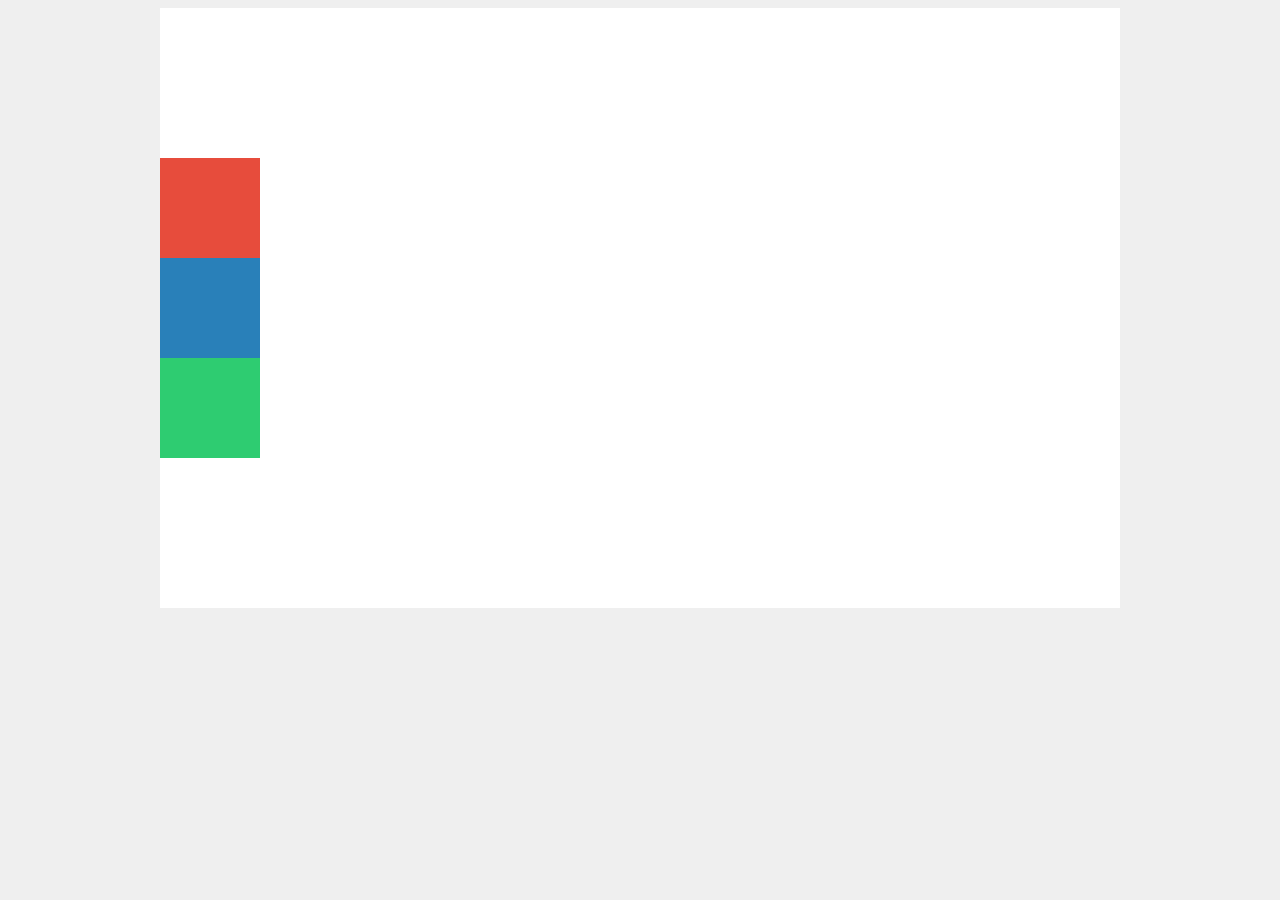
<file: flex-axis-align-items/index.html>
<!doctype html>
<html>
<head>
    <meta charset="utf-8">
    <meta name="viewport" content="width=device-width, initial-scale=1">
    <title>Flexbox - Axis Align Items</title>
    <link rel="stylesheet" href="style.css">
</head>
<body>

<div class="main">
    <div class="flex-container">
        <div class="box one"></div>
        <div class="box two"></div>
        <div class="box three"></div>
    </div>
</div>

</body>
</html>
</file>
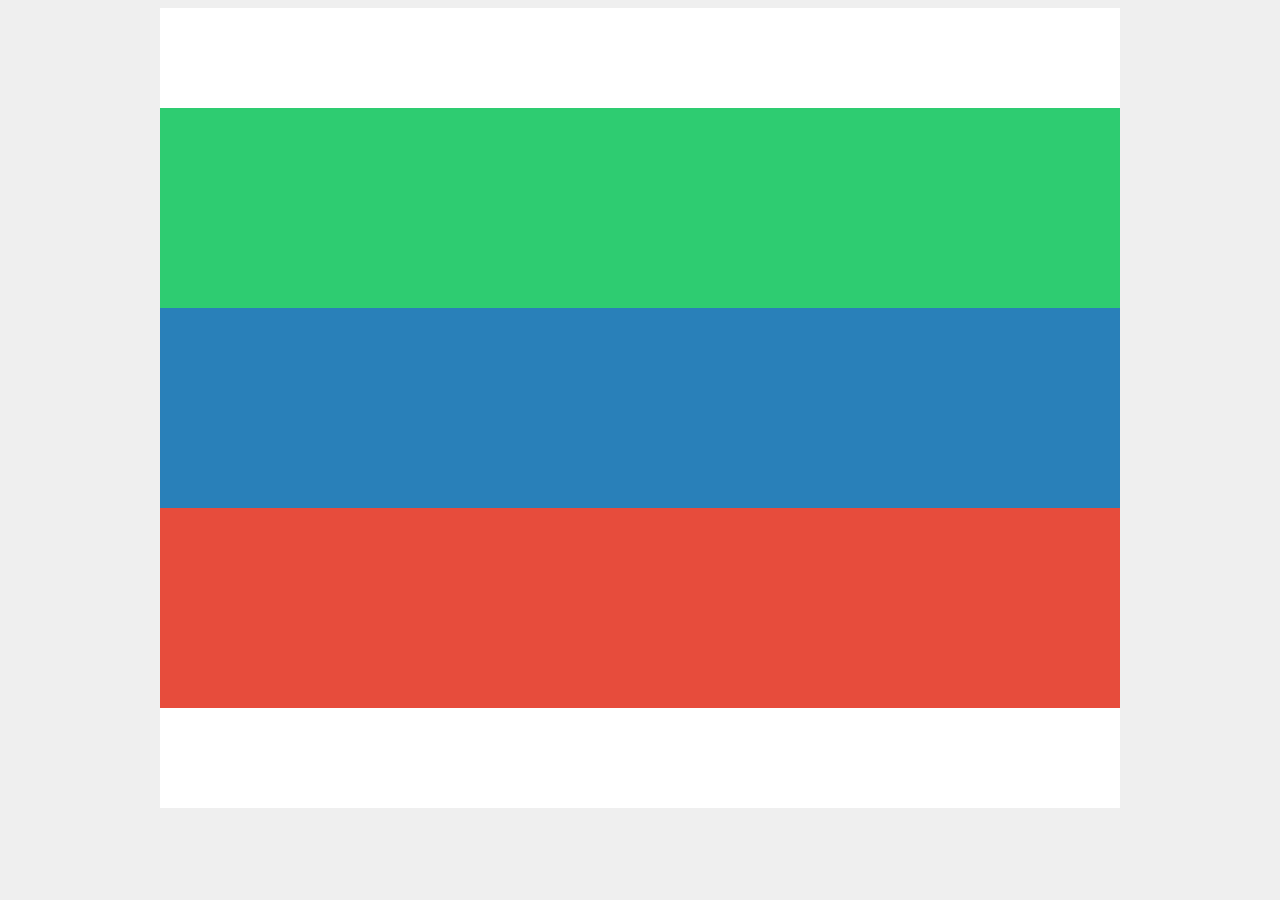
<file: flex-axis/index.html>
<!doctype html>
<html>
<head>
    <meta charset="utf-8">
    <meta name="viewport" content="width=device-width, initial-scale=1">
    <title>Flexbox - Axis</title>
    <link rel="stylesheet" href="style.css">
</head>
<body>

<div class="main">
    <div class="flex-container">
        <div class="box one"></div>
        <div class="box two"></div>
        <div class="box three"></div>
    </div>
</div>

</body>
</html>
</file>
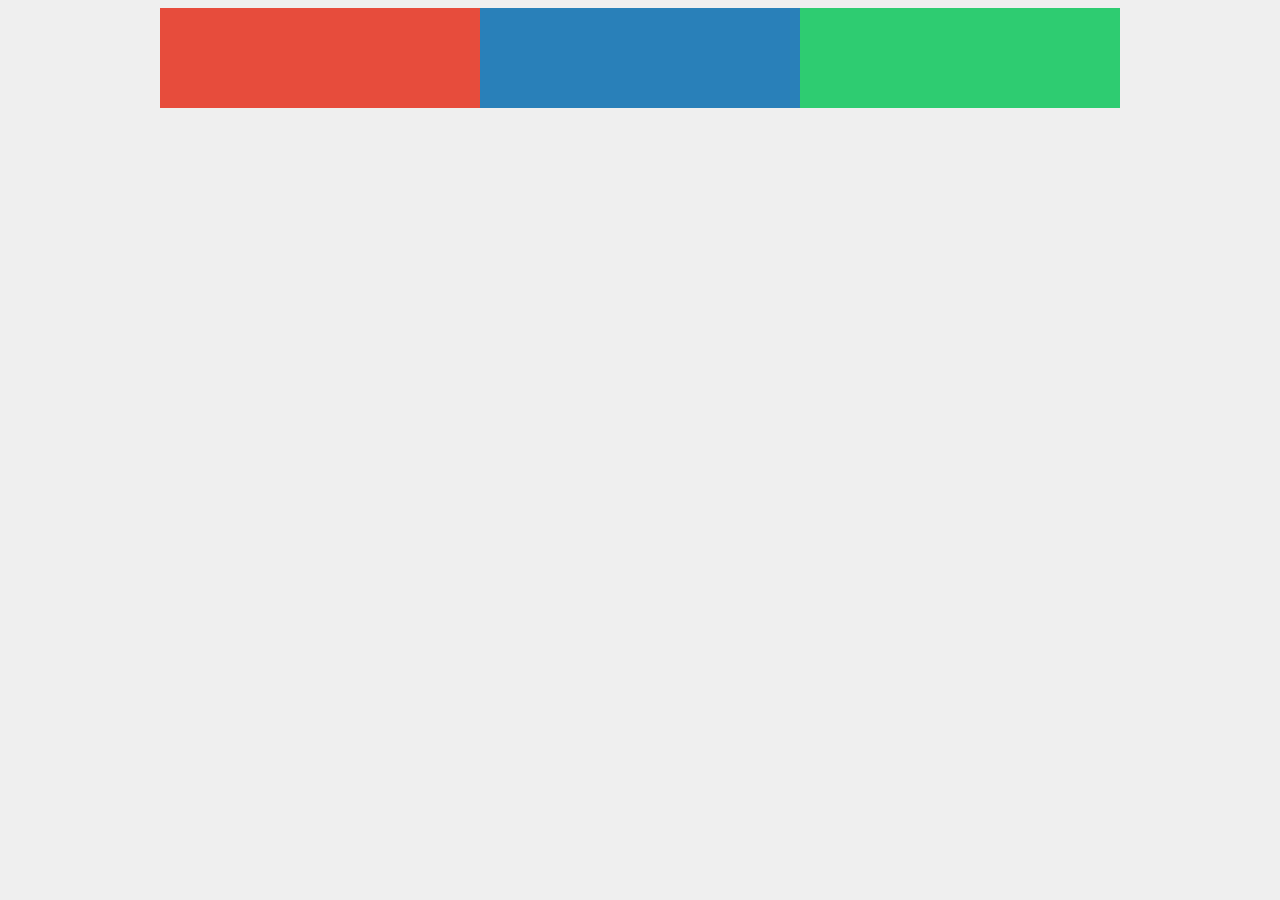
<file: flex-basis/index.html>
<!doctype html>
<html>
<head>
    <meta charset="utf-8">
    <meta name="viewport" content="width=device-width, initial-scale=1">
    <title>Flexbox - Basis</title>
    <link rel="stylesheet" href="style.css">
</head>
<body>

<div class="main">
    <div class="flex-container">
        <div class="box one"></div>
        <div class="box two"></div>
        <div class="box three"></div>
    </div>
</div>

</body>
</html>
</file>
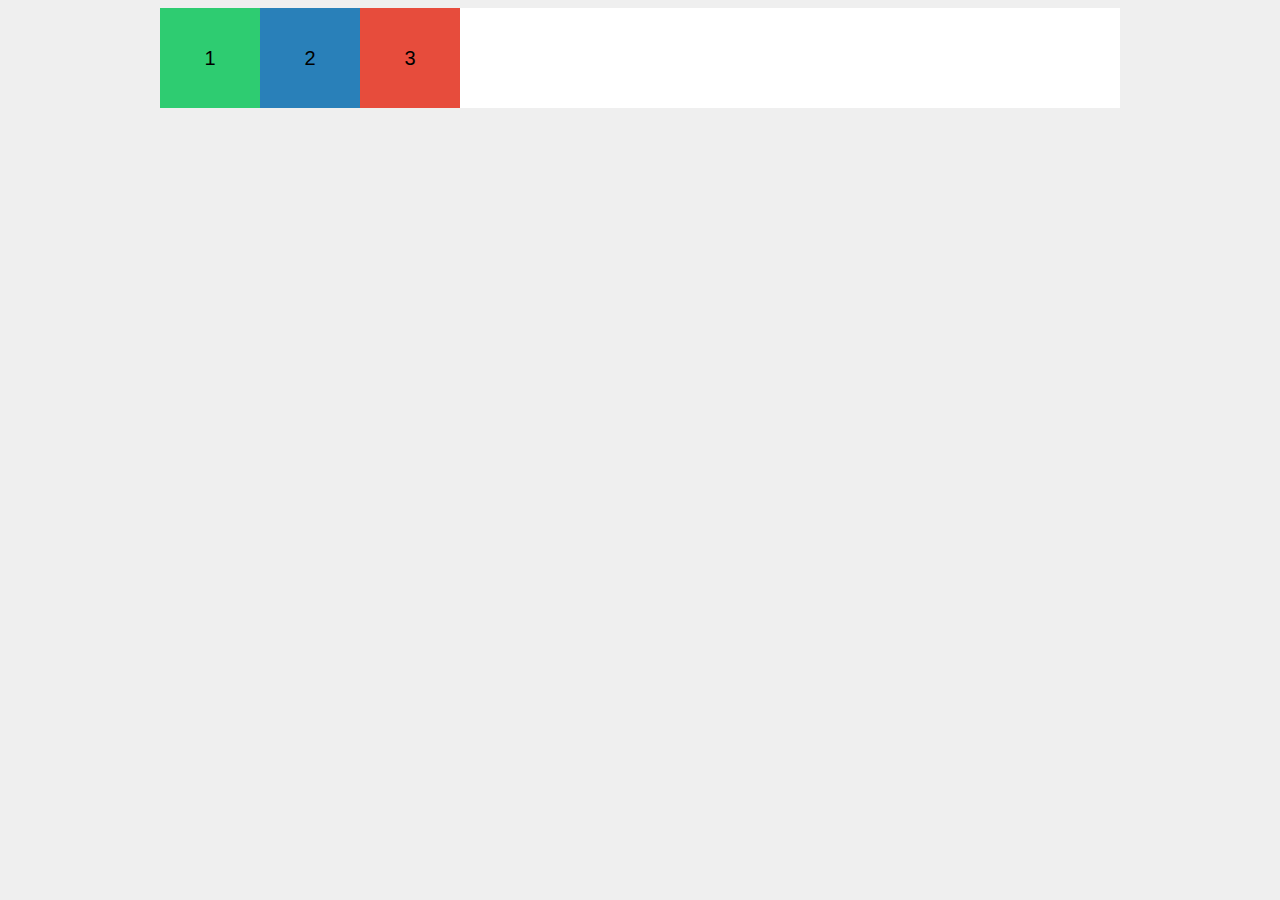
<file: flex-containers/index.html>
<!doctype html>
<html>
<head>
    <meta charset="utf-8">
    <meta name="viewport" content="width=device-width, initial-scale=1">
    <title>Flexbox - Containers</title>
    <link rel="stylesheet" href="style.css">
</head>
<body>

    <div class="main">
        <div class="flex-container">
            <div class="box one">
                <div class="number">1</div>
            </div>
            <div class="box two">
                <div class="number">2</div>
            </div>
            <div class="box three">
                <div class="number">3</div>
            </div>
        </div>
    </div>

</body>
</html>
</file>
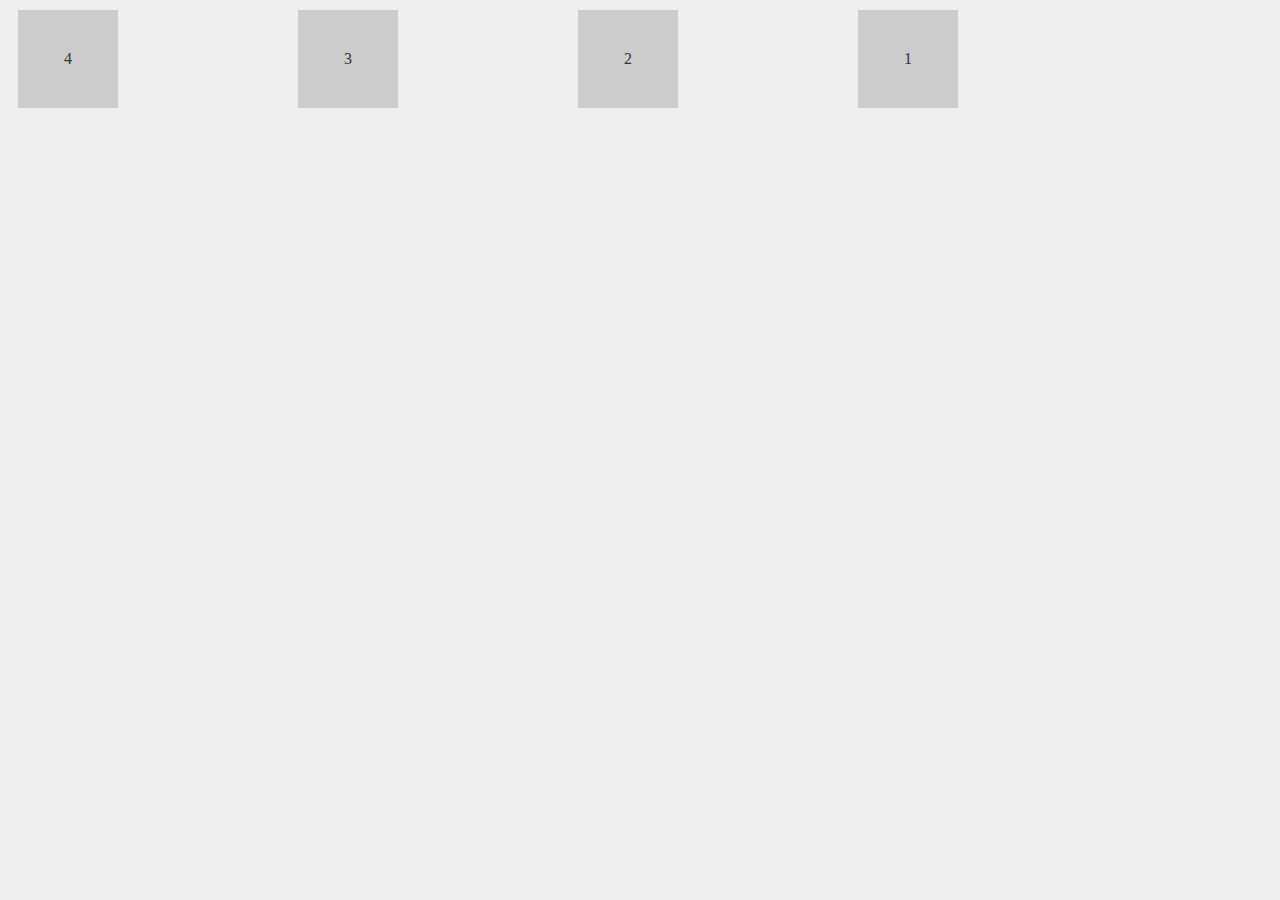
<file: flex-elemets-order/index.html>
<!doctype html>
<html>
<head>
    <meta charset="utf-8">
    <meta name="viewport" content="width=device-width, initial-scale=1">
    <title>Flexbox - Elements Order</title>
    <link rel="stylesheet" href="style.css">
</head>
<body>

<div class="main">
    <div id="blocks">
        <div class="one">1</div>
        <div class="two">2</div>
        <div class="three">3</div>
        <div class="four">4</div>
    </div>
</div>

</body>
</html>
</file>
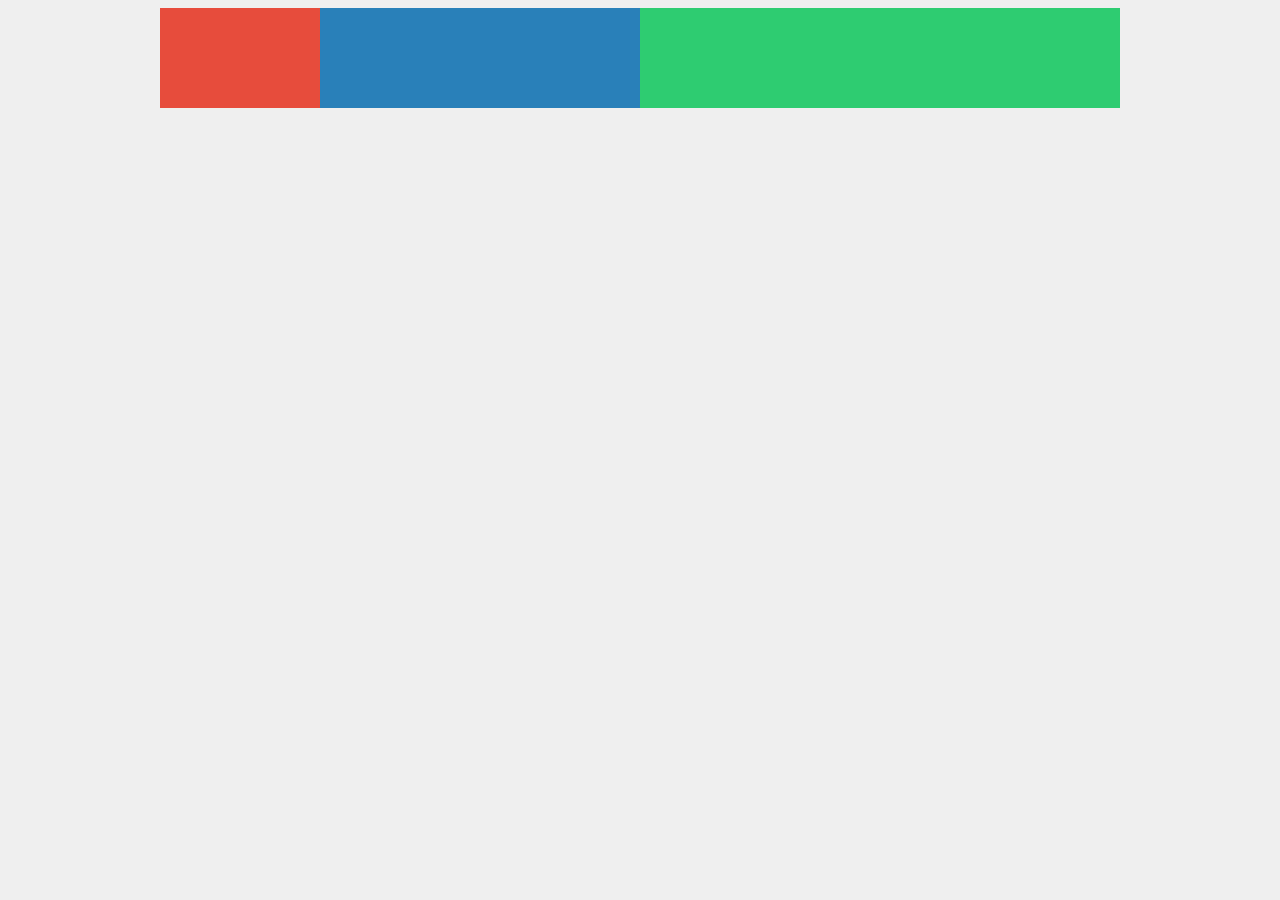
<file: flex-grow/index.html>
<!doctype html>
<html>
<head>
    <meta charset="utf-8">
    <meta name="viewport" content="width=device-width, initial-scale=1">
    <title>Flexbox - Grow</title>
    <link rel="stylesheet" href="style.css">
</head>
<body>

<div class="main">
    <div class="flex-container">
        <div class="box one"></div>
        <div class="box two"></div>
        <div class="box three"></div>
    </div>
</div>

</body>
</html>
</file>
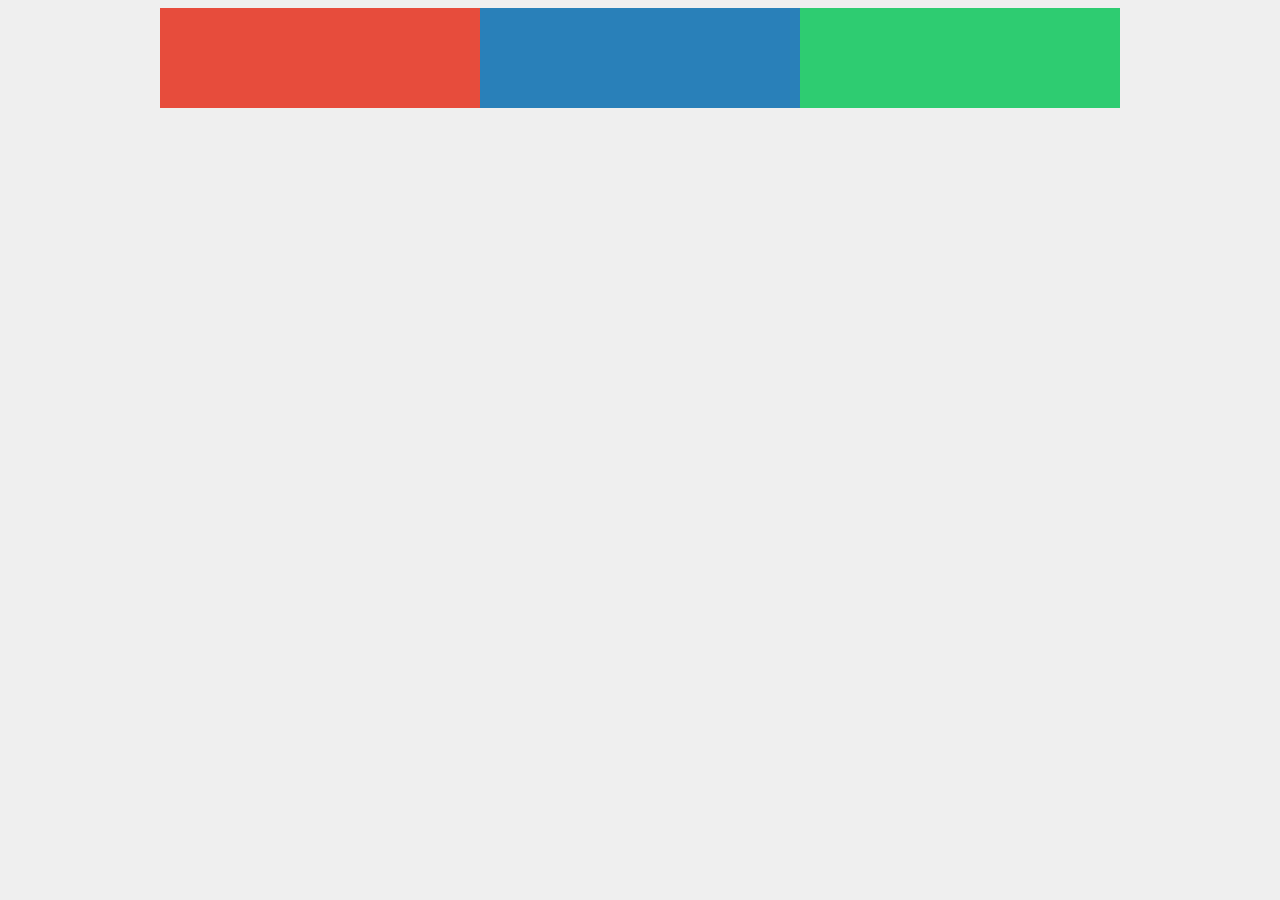
<file: flex-shrink/index.html>
<!doctype html>
<html>
<head>
    <meta charset="utf-8">
    <meta name="viewport" content="width=device-width, initial-scale=1">
    <title>Flexbox - Shrink</title>
    <link rel="stylesheet" href="style.css">
</head>
<body>

<div class="main">
    <div class="flex-container">
        <div class="box one"></div>
        <div class="box two"></div>
        <div class="box three"></div>
    </div>
</div>

</body>
</html>
</file>
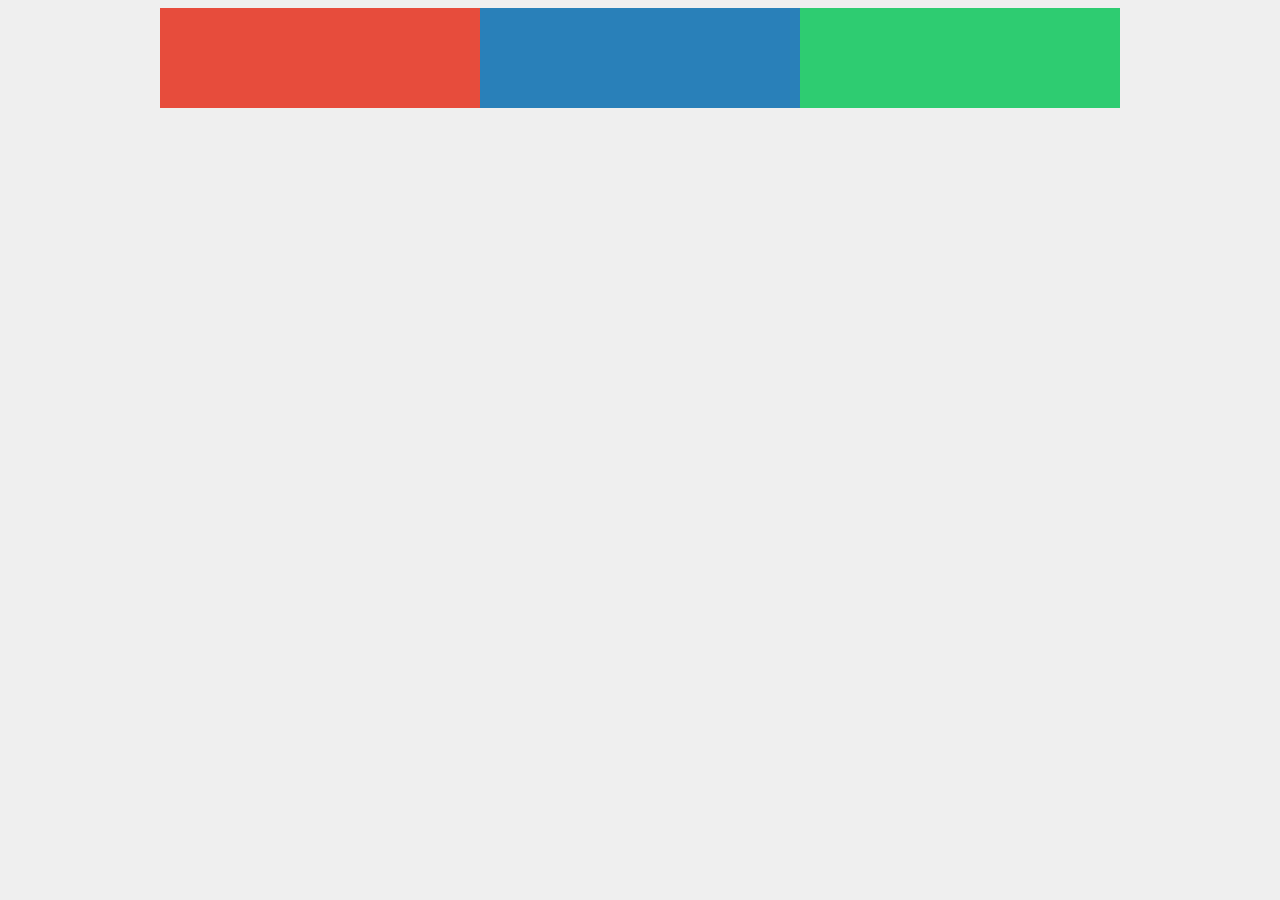
<file: flex-wrap/index.html>
<!doctype html>
<html>
<head>
    <meta charset="utf-8">
    <meta name="viewport" content="width=device-width, initial-scale=1">
    <title>Flexbox - Wrap</title>
    <link rel="stylesheet" href="style.css">
</head>
<body>

<div class="main">
    <div class="flex-container">
        <div class="box one"></div>
        <div class="box two"></div>
        <div class="box three"></div>
    </div>
</div>

</body>
</html>
</file>
<file: flex-axis-align-items/style.css>
body {
    background: #efefef;
}

.main {
    width: 100%;
    max-width: 960px;
    margin: 0 auto;
}

.flex-container {
    display: flex;
    background: #fff;
    flex-wrap: wrap;
    flex-flow: column;
    justify-content: center;
    align-items: stretch;
    height: 600px;
}

.box {
    width: 100px;
    flex: 0 0 100px;
}

.one {
    background: #e74c3c;
}

.two {
    background: #2980b9;
}

.three {
    background: #2ecc71;
}
</file>
<file: flex-axis/style.css>
body {
    background: #efefef;
}

.main {
    width: 100%;
    max-width: 960px;
    margin: 0 auto;
}

.flex-container {
    display: flex;
    background: #fff;
    flex-wrap: wrap;
    flex-flow: column-reverse;
    justify-content: center;
    height: 800px;
}

.box {
    height: 100px;
    flex: 0 0 200px;
}

.one {
    background: #e74c3c;
}

.two {
    background: #2980b9;
}

.three {
    background: #2ecc71;
}
</file>
<file: flex-basis/style.css>
body {
    background: #efefef;
}

.main {
    width: 100%;
    max-width: 960px;
    margin: 0 auto;
}

.flex-container {
    display: flex;
    background: #fff;
    flex-wrap: wrap;
}

.box {
    height: 100px;
    flex: 1 0 200px;
}

.one {
    background: #e74c3c;
    //flex-basis: 100px;
}

.two {
    background: #2980b9;
    //flex-basis: 200px;
}

.three {
    background: #2ecc71;
    //flex-basis: 300px;
}
</file>
<file: flex-containers/style.css>
body {
    background: #efefef;
}

.main {
    width: 100%;
    max-width: 960px;
    margin: 0 auto;
}

.flex-container {
    display: flex;
    background: #fff;
}

.box {
    height: 100px;
    min-width: 100px;
    display: table;
}

.one {
    background: #2ecc71;
}

.two {
    background: #2980b9;
}

.three {
    background: #e74c3c;
}

.number {
    display: table-cell;
    vertical-align: middle;
    text-align: center;
    font-family: sans-serif, Arial;
    font-size: 20px;
}
</file>
<file: flex-elemets-order/style.css>
body {
    background: #efefef;
    font-family: Verdana;
    color: #333;
}

.main {
    width: 100%;
    max-width: 960px;
}

#blocks {
    display: flex;
    margin: 10px;
    justify-content: space-between;
}

#blocks div {
    flex: 0 0 100px;
    padding: 40px 0;
    text-align: center;
    background: #ccc;
}

.one {order: 4}
.two {order: 3}
.three {order: 2}
.four {order: 1}
</file>
<file: flex-grow/style.css>
body {
    background: #efefef;
}

.main {
    width: 100%;
    max-width: 960px;
    margin: 0 auto;
}

.flex-container {
    display: flex;
    background: #fff;
}

.box {
    height: 100px;
    min-width: 100px;
}

.one {
    background: #e74c3c;
    flex-grow: 1;
}

.two {
    background: #2980b9;
    flex-grow: 2;
}

.three {
    background: #2ecc71;
    flex-grow: 3;
}
</file>
<file: flex-shrink/style.css>
body {
    background: #efefef;
}

.main {
    width: 100%;
    max-width: 960px;
    margin: 0 auto;
}

.flex-container {
    display: flex;
    background: #fff;
}

.box {
    height: 100px;
    width: 320px;
}

.one {
    background: #e74c3c;
    flex-shrink: 4;
}

.two {
    background: #2980b9;
    flex-shrink: 4;
}

.three {
    background: #2ecc71;
    flex-shrink: 4;
}
</file>
<file: flex-wrap/style.css>
body {
    background: #efefef;
}

.main {
    width: 100%;
    max-width: 960px;
    margin: 0 auto;
}

.flex-container {
    display: flex;
    background: #fff;
    flex-wrap: wrap;
    /*
    flex-wrap: wrap-reverse;
    */
}

.box {
    height: 100px;
    min-width: 200px;
    flex-grow: 1;
}

.one {
    background: #e74c3c;
    flex-shrink: 1;
}

.two {
    background: #2980b9;
    flex-shrink: 1;
}

.three {
    background: #2ecc71;
    flex-shrink: 1;
}
</file>
